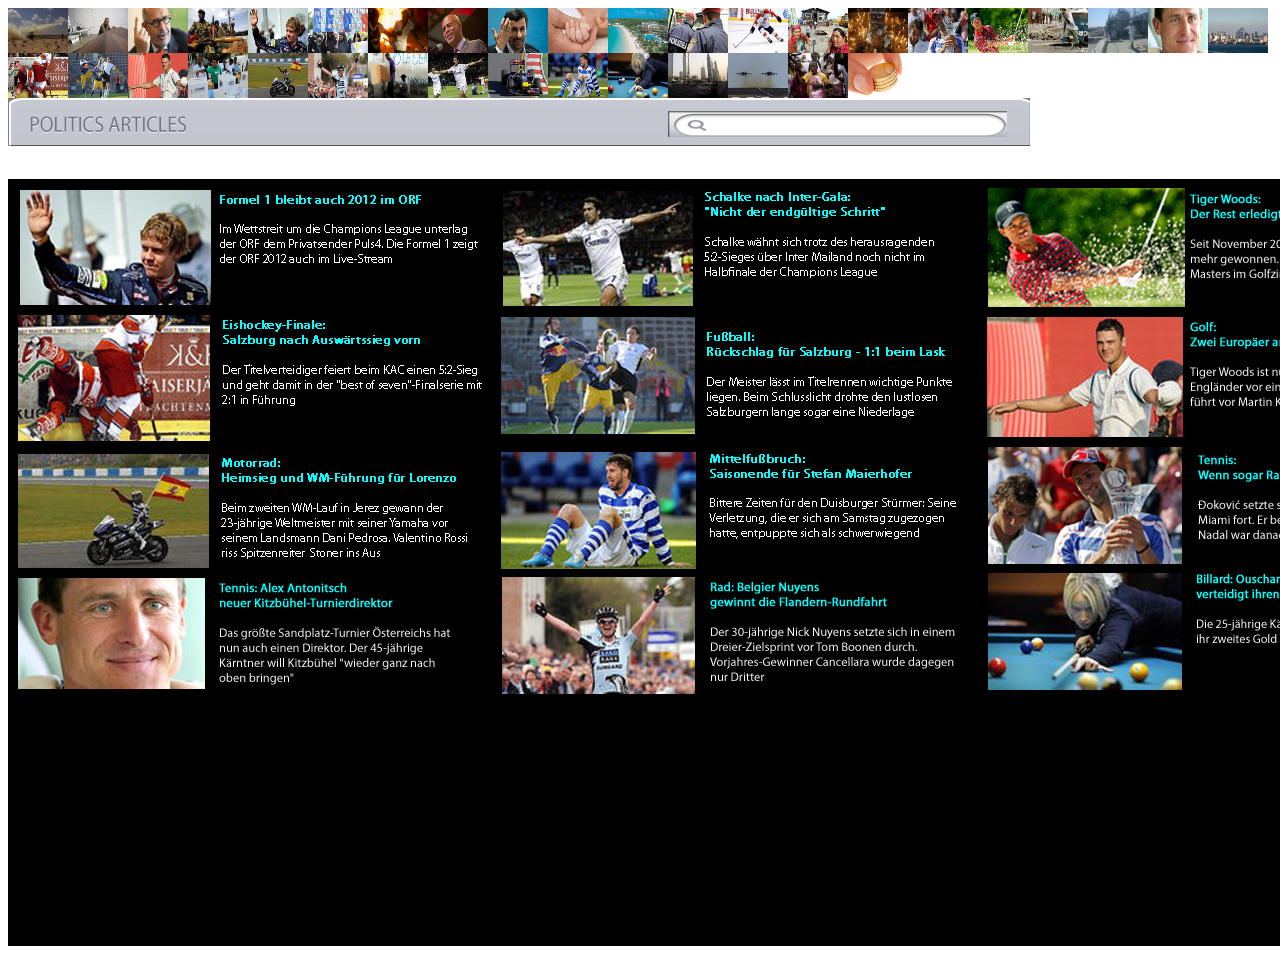
<file: img/Artikelliste.html>
<!DOCTYPE html PUBLIC "-//W3C//DTD XHTML 1.0 Transitional//EN" "http://www.w3.org/TR/html4/loose.dtd">

<html>
<head>
    <title></title>
</head>
<body>
    <div id="Bildleiste">
        <div id="Bild1" style="float: left">
            <img alt="Bild1" src="Bild1.jpg" width="60" height="45" />
        </div>
		<div id="Bild2" style="float: left">
		<img alt="Bild2" src="Bild2.jpg" width="60" height="45" />
        </div>   
        <div id="Bild3" style="float: left">
            <img alt="Bild3" src="Bild3.jpg" width="60" height="45" />
        </div>
        <div id="Bild4" style="float: left">
            <img alt="Bild4" src="Bild4.jpg" width="60" height="45" />
        </div>	
        <div id="Bild5" style="float: left">
            <img alt="Bild5" src="Bild5.jpg" width="60" height="45" />
        </div>
        <div id="Bild6" style="float: left">
            <img alt="Bild6" src="Bild6.jpg" width="60" height="45" />
        </div>   
        <div id="Bild7" style="float: left">
            <img alt="Bild7" src="Bild7.jpg" width="60" height="45" />
        </div>
        <div id="Bild8" style="float: left">
            <img alt="Bild8" src="Bild8.jpg" width="60" height="45" />
        </div>	
        <div id="Bild9" style="float: left">
            <img alt="Bild9" src="Bild9.jpg" width="60" height="45" />
        </div>
        <div id="Bild10" style="float: left">
            <img alt="Bild10" src="Bild10.jpg" width="60" height="45" />
        </div>   
        <div id="Bild11" style="float: left">
            <img alt="Bild11" src="Bild11.jpg" width="60" height="45" />
        </div>
        <div id="Bild12" style="float: left">
            <img alt="Bild12" src="Bild12.jpg" width="60" height="45" />
        </div>	
        <div id="Bild13" style="float: left">
            <img alt="Bild13" src="Bild13.jpg" width="60" height="45" />
        </div>
        <div id="Bild14" style="float: left">
            <img alt="Bild14" src="Bild14.jpg" width="60" height="45" />
        </div>   
        <div id="Bild15" style="float: left">
            <img alt="Bild15" src="Bild15.jpg" width="60" height="45" />
        </div>
        <div id="Bild16" style="float: left">
            <img alt="Bild16" src="Bild16.jpg" width="60" height="45" />
        </div>	
        <div id="Bild17" style="float: left">
            <img alt="Bild17" src="Bild17.jpg" width="60" height="45" />
        </div>
        <div id="Bild18" style="float: left">
            <img alt="Bild18" src="Bild18.jpg" width="60" height="45" />
        </div>   
        <div id="Bild19" style="float: left">
            <img alt="Bild19" src="Bild19.jpg" width="60" height="45" />
        </div>
        <div id="Bild20" style="float: left">
            <img alt="Bild20" src="Bild20.jpg" width="60" height="45" />
        </div>	
        <div id="Bild21" style="float: left">
            <img alt="Bild21" src="Bild21.jpg" width="60" height="45" />
        </div>
        <div id="Bild22" style="float: left">
            <img alt="Bild22" src="Bild22.jpg" width="60" height="45" />
        </div>   
        <div id="Bild23" style="float: left">
            <img alt="Bild23" src="Bild23.jpg" width="60" height="45" />
        </div>
        <div id="Bild24" style="float: left">
            <img alt="Bild24" src="Bild24.jpg" width="60" height="45" />
        </div>	
        <div id="Bild25" style="float: left">
            <img alt="Bild25" src="Bild25.jpg" width="60" height="45" />
        </div>
        <div id="Bild26" style="float: left">
            <img alt="Bild26" src="Bild26.jpg" width="60" height="45" />
        </div>   
        <div id="Bild27" style="float: left">
            <img alt="Bild27" src="Bild27.jpg" width="60" height="45" />
        </div>
        <div id="Bild28" style="float: left">
            <img alt="Bild28" src="Bild28.jpg" width="60" height="45" />
        </div>	
        <div id="Bild29" style="float: left">
            <img alt="Bild29" src="Bild29.jpg" width="60" height="45" />
        </div>
        <div id="Bild30" style="float: left">
            <img alt="Bild30" src="Bild30.jpg" width="60" height="45" />
        </div>   
        <div id="Bild31" style="float: left">
            <img alt="Bild31" src="Bild31.jpg" width="60" height="45" />
        </div>
        <div id="Bild32" style="float: left">
            <img alt="Bild32" src="Bild32.jpg" width="60" height="45" />
        </div>		
        <div id="Bild33" style="float: left">
            <img alt="Bild33" src="Bild33.jpg" width="60" height="45" />
        </div>
        <div id="Bild34" style="float: left">
            <img alt="Bild34" src="Bild34.jpg" width="60" height="45" />
        </div>   
        <div id="Bild35" style="float: left">
            <img alt="Bild35" src="Bild35.jpg" width="60" height="45" />
        </div>
        <div id="Bild36" style="float: left">
            <img alt="Bild36" src="Bild36.jpg" width="60" height="45" />
        </div>					
	</div>
	    <div id="Suchleiste">
           <img alt="Suchleiste" src="Suchleiste.png" width="1022" height="48" />	
    </div>
    <div id="Artikelliste">
           <img alt="Artikelliste" src="artikelliste_personal.png" width="1500" height="800" />	
    </div>
</body>
</html>
</file>
